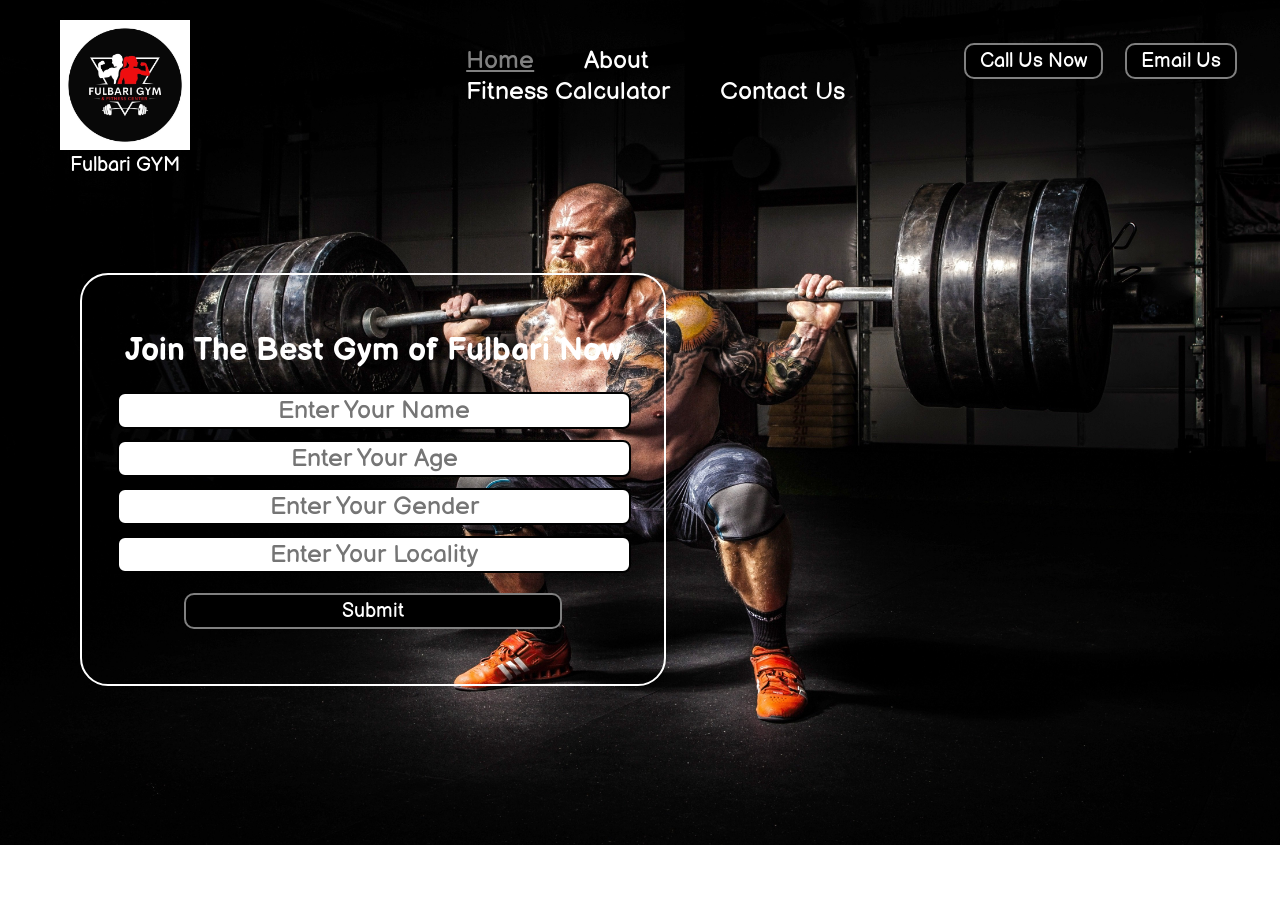
<file: index.html>
<!DOCTYPE html>
<html lang="en">

<head>
    <meta charset="UTF-8">
    <meta name="viewport" content="width=device-width, initial-scale=1.0">
    <title>Fulbari GYM & Fitness Center</title>
</head>

<link
    href="https://fonts.googleapis.com/css2?family=Baloo+2:wght@400..800&family=Balsamiq+Sans:ital,wght@0,400;0,700;1,400;1,700&display=swap"
    rel="stylesheet">
<link rel="stylesheet" href="css/style.css">
<style>
    /* CSS Reset*/
    body {
        font-family: "Balsamiq Sans", sans-serif;
        color: white;
        margin: 0px;
        padding: 0px;
        background: url('img/bg.jpg') no-repeat center center/cover;
        



    }

    .left {
        position: absolute;
        left: 60px;
        top: 20px;
        display: inline-block;
        /* border: 2px solid red; */
    }

    .left img {
        width: 130px;
        /* filter: invert(100%); */
    }

    .left div {
        line-height: 20px;
        font-size: 20px;
        text-align: center;
    }

    .mid {
        display: block;
        width: 37%;
        margin: 29px auto;
        /* border: 2px solid green; */
    }

    .right {
        position: absolute;
        right: 34px;
        top: 43px;
        display: inline-block;
        /* border: 2px solid yellow; */
    }

    .navbar {
        display: inline-block;
    }

    .navbar li {
        display: inline-block;
        font-size: 25px;
    }

    .navbar li a {
        color: white;
        text-decoration: none;
        padding: 34px 23px;

    }

    .navbar li a:hover,
    .navbar li a.active {
        text-decoration: underline;
        color: grey;
    }

    .btn {
        font-family: "Balsamiq Sans", sans-serif;
        margin: 0px 9px;
        background-color: black;
        color: white;
        padding: 4px 14px;
        border: 2px solid grey;
        border-radius: 10px;
        font-size: 20px;
        cursor: pointer;

    }

    .btn:hover {
        background-color: rgb(139, 129, 129);
    }

    .container {
        border: 2px solid white;
        margin: 150px 80px;
        padding: 35px;
        width: 40%;
        border-radius: 28px;
    }

    .form-group input {
        font-family: "Balsamiq Sans", sans-serif;
        text-align: center;
        display: block;
        width: 508px;
        padding: 1px;
        border: 2px solid black;
        margin: 11px auto;
        font-size: 25px;
        border-radius: 8px;
    }

    .container h1 {
        text-align: center;

    }

    .container button {
        display: block;
        width: 74%;
        margin: 20px auto;



    }
</style>

<body>
    <header class="header">
        <!-- Left box for logo -->
        <div class="left">
            <img src="img/gym.jpg" alt="">
            <div>Fulbari GYM</div>


        </div>

        <!-- Mid box for navbar -->
        <div class="mid">
            <ul class="navbar">
                <li><a href="#" class="active">Home</a></li>
                <li><a href="#">About</a></li>
                <li><a href="#">Fitness Calculator</a></li>
                <li><a href="#">Contact Us</a></li>
            </ul>
        </div>

        <!-- Right bo for buttons -->
        <div class="right">
            <button class="btn">Call Us Now</button>
            <button class="btn">Email Us</button>
        </div>
    </header>
    <div class="container">
        <h1>Join The Best Gym of Fulbari Now</h1>
        <form action="noaction.php">
            <div class="form-group">
                <input type="text" name="" placeholder="Enter Your Name">
            </div>
            <div class="form-group">
                <input type="text" name="" placeholder="Enter Your Age">
            </div>
            <div class="form-group">
                <input type="text" name="" placeholder="Enter Your Gender">
            </div>
            <div class="form-group">
                <input type="text" name="" placeholder="Enter Your Locality">
            </div>

            <button class="btn">Submit</button>
        </form>
    </div>

</body>

</html>
</file>
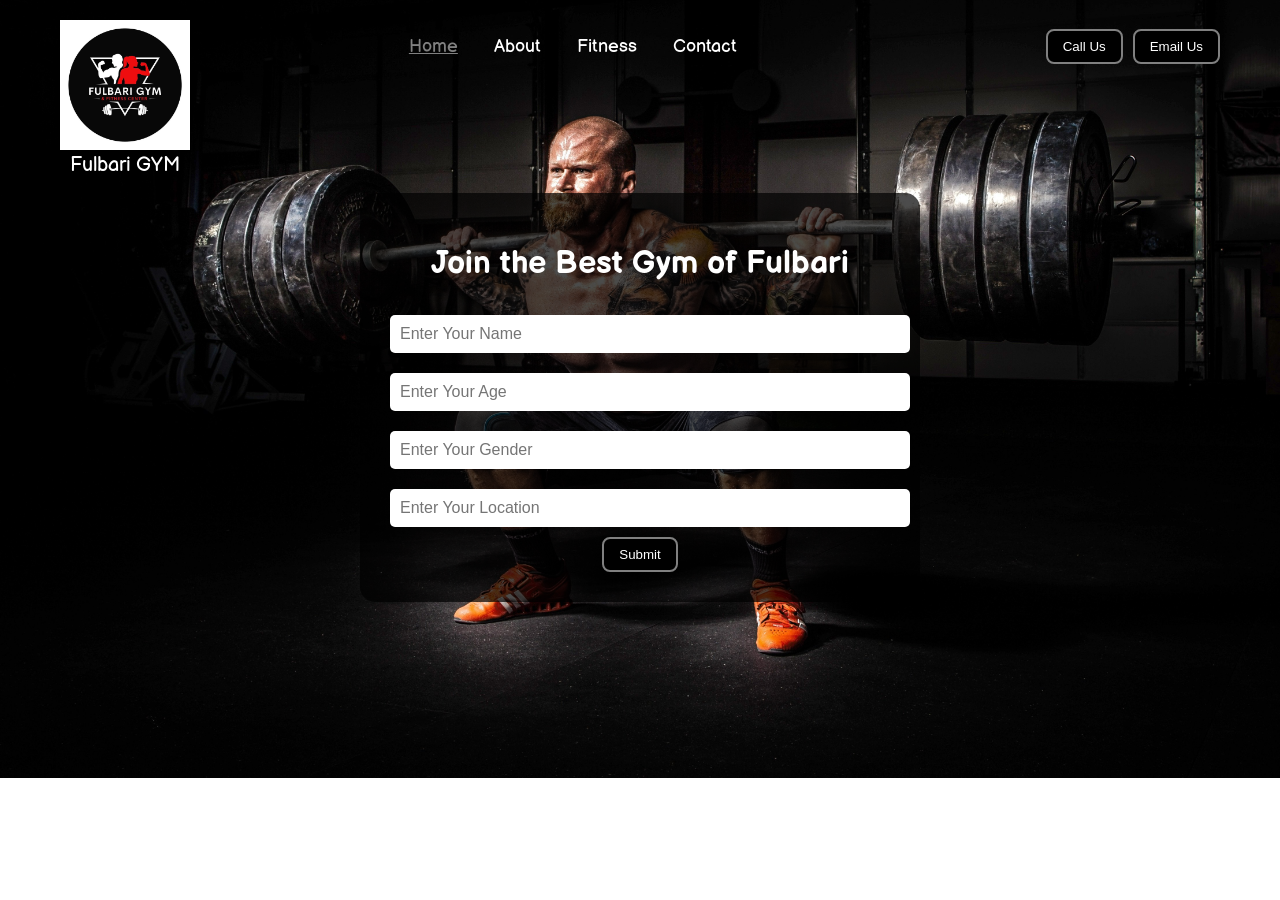
<file: index1.html>
<!DOCTYPE html>
<html lang="en">

<head>
    <meta charset="UTF-8">
    <meta name="viewport" content="width=device-width, initial-scale=1.0">
    <title>Fulbari GYM & Fitness Center</title>

    <link href="https://fonts.googleapis.com/css2?family=Balsamiq+Sans&display=swap" rel="stylesheet">

    <style>
        body {
            font-family: "Balsamiq Sans", sans-serif;
            margin: 0;
            padding: 0;
            color: white;
            background: url('img/bg.jpg') no-repeat center center/cover;
        }

        /* HEADER */
        .header {
            display: flex;
            justify-content: space-between;
            align-items: center;
            padding: 20px 60px;
        }

        .left {
            position: absolute;
            left: 60px;
            top: 20px;
            display: inline-block;
        }

        .left img {
            width: 130px;
        }

        .left div {
            line-height: 20px;
            font-size: 20px;
            text-align: center;
        }

        .mid {
            flex: 1;
            display: flex;
            justify-content: center;
        }

        .navbar {
            display: flex;
            gap: 20px;
        }

        .navbar li {
            list-style: none;
        }

        .navbar li a {
            color: white;
            text-decoration: none;
            font-size: 18px;
            padding: 8px;
        }

        .navbar li a:hover,
        .navbar li a.active {
            color: gray;
            text-decoration: underline;
        }

        .right {
            display: flex;
            gap: 10px;
        }

        .btn {
            padding: 8px 15px;
            border: 2px solid gray;
            background: black;
            color: white;
            border-radius: 8px;
            cursor: pointer;
        }

        .btn:hover {
            background: gray;
        }

        /* FORM SECTION */
        .container {
            max-width: 500px;
            width: 90%;
            margin: 100px auto;
            padding: 30px;
            border-radius: 15px;
            background-color: rgba(0, 0, 0, 0.7);
            text-align: center;
        }

        .form-group input {
            width: 100%;
            padding: 10px;
            margin: 10px 0;
            font-size: 16px;
            border-radius: 5px;
            border: none;
        }

        /* MOBILE RESPONSIVE */
        @media (max-width: 768px) {
            .header {
                flex-direction: column;
                gap: 15px;
            }

            .navbar {
                flex-direction: column;
                align-items: center;
            }

            .right {
                justify-content: center;
            }
        }
    </style>
</head>

<body>

    <header class="header">
        <div class="left">
            <img src="img/gym.jpg" alt="">
            <div>Fulbari GYM</div>
        </div>

        <div class="mid">
            <ul class="navbar">
                <li><a href="#" class="active">Home</a></li>
                <li><a href="#">About</a></li>
                <li><a href="#">Fitness</a></li>
                <li><a href="#">Contact</a></li>
            </ul>
        </div>

        <div class="right">
            <button class="btn">Call Us</button>
            <button class="btn">Email Us</button>
        </div>
    </header>

    <div class="container">
        <h1>Join the Best Gym of Fulbari</h1>

        <form id="gymForm">
            <div class="form-group">
                <input type="text" placeholder="Enter Your Name" required>
            </div>

            <div class="form-group">
                <input type="number" placeholder="Enter Your Age" required>
            </div>

            <div class="form-group">
                <input type="text" placeholder="Enter Your Gender" required>
            </div>

            <div class="form-group">
                <input type="text" placeholder="Enter Your Location" required>
            </div>

            <button class="btn">Submit</button>
        </form>
    </div>

    <script>
        const form = document.getElementById("gymForm");

        form.addEventListener("submit", function (e) {
            e.preventDefault();
            alert("Form submitted successfully!");
        });
    </script>

</body>

</html>
</file>
<file: css/style.css>
/* CSS Reset*/
 body {
     font-family: "Balsamiq Sans", sans-serif;
     color: white;
     margin: 0px;
     padding: 0px;
     background: url('img/bg.jpg') no-repeat center center/cover;




 }

 .left {
     position: absolute;
     left: 60px;
     top: 20px;
     display: inline-block;
     /* border: 2px solid red; */
 }

 .left img {
     width: 130px;
     /* filter: invert(100%); */
 }

 .left div {
     line-height: 20px;
     font-size: 20px;
     text-align: center;
 }

 .mid {
     display: block;
     width: 37%;
     margin: 29px auto;
     /* border: 2px solid green; */
 }

 .right {
     position: absolute;
     right: 34px;
     top: 43px;
     display: inline-block;
     /* border: 2px solid yellow; */
 }

 .navbar {
     display: inline-block;
 }

 .navbar li {
     display: inline-block;
     font-size: 25px;
 }

 .navbar li a {
     color: white;
     text-decoration: none;
     padding: 34px 23px;

 }

 .navbar li a:hover,
 .navbar li a.active {
     text-decoration: underline;
     color: grey;
 }

 .btn {
     font-family: "Balsamiq Sans", sans-serif;
     margin: 0px 9px;
     background-color: black;
     color: white;
     padding: 4px 14px;
     border: 2px solid grey;
     border-radius: 10px;
     font-size: 20px;
     cursor: pointer;

 }

 .btn:hover {
     background-color: rgb(139, 129, 129);
 }

 .container {
     border: 2px solid white;
     margin: 150px 80px;
     padding: 35px;
     width: 40%;
     border-radius: 28px;
 }

 .form-group input {
     font-family: "Balsamiq Sans", sans-serif;
     text-align: center;
     display: block;
     width: 508px;
     padding: 1px;
     border: 2px solid black;
     margin: 11px auto;
     font-size: 25px;
     border-radius: 8px;
 }

 .container h1 {
     text-align: center;

 }

 .container button {
     display: block;
     width: 74%;
     margin: 20px auto;
 }
</file>
